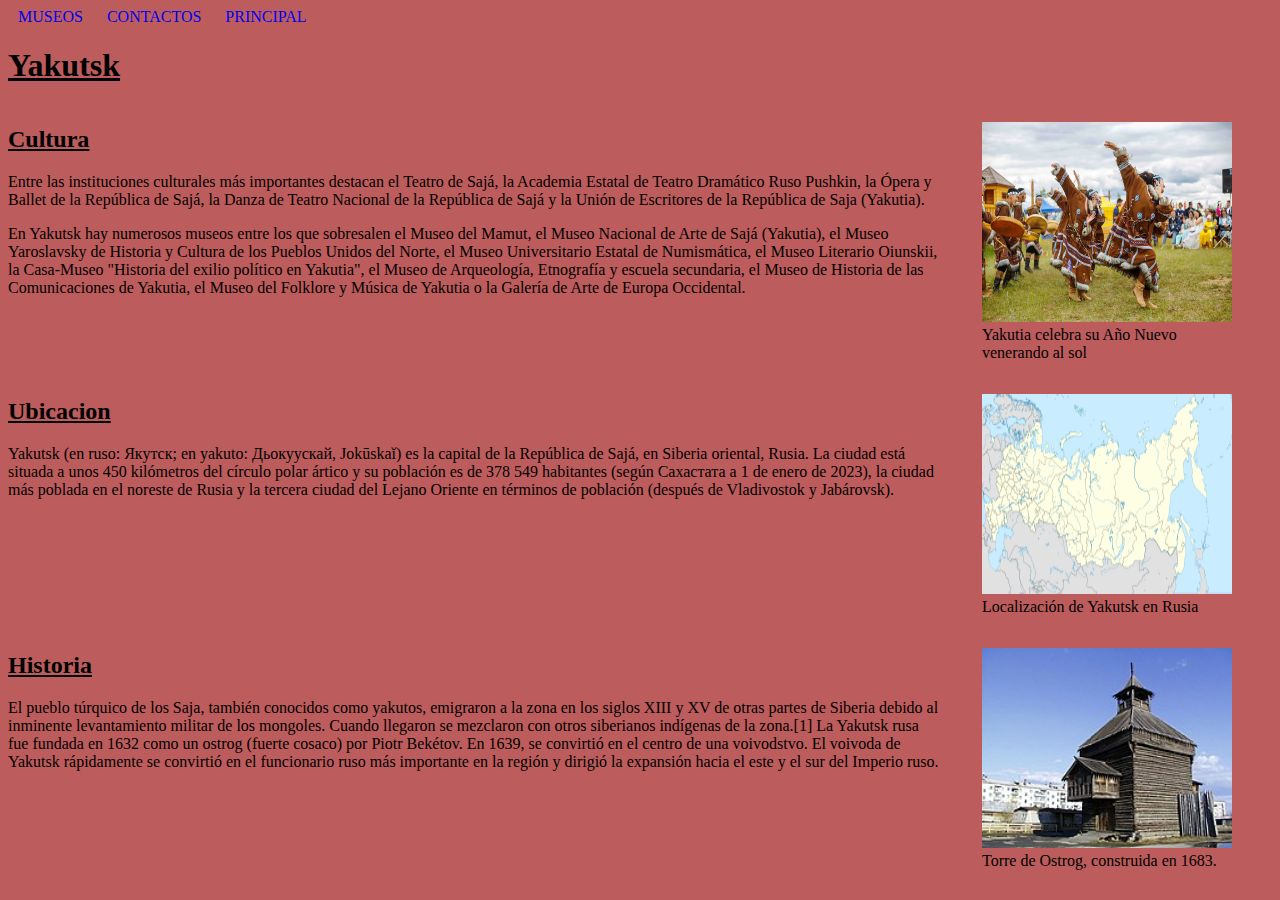
<file: index.html>
<!DOCTYPE html>
<html lang="es">
<head>
    <meta charset="UTF-8">
    <meta name="viewport" content="width=device-width, initial-scale=1.0">
    <link rel="stylesheet" href="/assets/CSS/style.css">
    <title>Pagina principal</title>
</head>
<body>
    <div class="container">
        <nav>
            <a href="museos.html">MUSEOS</a>
            <a href="contacto.html">CONTACTOS</a>
            <a href="index.html">PRINCIPAL</a>
        </nav>
        <h1>Yakutsk</h1>
        <section class="Contenido">
            <div>
                <h2>Cultura</h2>
                <p>Entre las instituciones culturales más importantes destacan el Teatro de Sajá, la Academia Estatal de Teatro Dramático Ruso Pushkin, la Ópera y Ballet de la República de Sajá, la Danza de Teatro Nacional de la República de Sajá y la Unión de Escritores de la República de Saja (Yakutia).</p>
                <p>En Yakutsk hay numerosos museos entre los que sobresalen el Museo del Mamut, el Museo Nacional de Arte de Sajá (Yakutia), el Museo Yaroslavsky de Historia y Cultura de los Pueblos Unidos del Norte, el Museo Universitario Estatal de Numismática, el Museo Literario Oiunskii, la Casa-Museo "Historia del exilio político en Yakutia", el Museo de Arqueología, Etnografía y escuela secundaria, el Museo de Historia de las Comunicaciones de Yakutia, el Museo del Folklore y Música de Yakutia o la Galería de Arte de Europa Occidental.</p>
            </div>
            <figure>
                <img src="/assets/Imagenes/5b3492ca85600a7e8f0a2715.jpg" alt="NO IMAGEN" width="250" height="200">
                <figcaption>Yakutia celebra su Año Nuevo venerando al sol</figcaption>
            </figure>
        </section>
        <section class="Contenido">
            <div>
                <h2>Ubicacion</h2>
                <p>Yakutsk (en ruso: Якутск; en yakuto: Дьокуускай, Jokūskaĭ) es la capital de la República de Sajá, en Siberia oriental, Rusia. La ciudad está situada a unos 450 kilómetros del círculo polar ártico y su población es de 378 549 habitantes (según Сахастата a 1 de enero de 2023), la ciudad más poblada en el noreste de Rusia y la tercera ciudad del Lejano Oriente en términos de población (después de Vladivostok y Jabárovsk).</p>
            </div>
            <figure>
                <img src="/assets/Imagenes/Russia_edcp_location_map.svg.png" alt="NO IMAGEN">
                <figcaption>Localización de Yakutsk en Rusia</figcaption>
            </figure>
        </section>
        <section class="Contenido">
            <div>
                <h2>Historia</h2>
                <p>El pueblo túrquico de los Saja, también conocidos como yakutos, emigraron a la zona en los siglos XIII y XV de otras partes de Siberia debido al inminente levantamiento militar de los mongoles. Cuando llegaron se mezclaron con otros siberianos indígenas de la zona.[1]​ La Yakutsk rusa fue fundada en 1632 como un ostrog (fuerte cosaco) por Piotr Bekétov. En 1639, se convirtió en el centro de una voivodstvo. El voivoda de Yakutsk rápidamente se convirtió en el funcionario ruso más importante en la región y dirigió la expansión hacia el este y el sur del Imperio ruso.</p>
            </div>
            <figure>
                <img src="/assets/Imagenes/Y-ostrog.jpg" alt="NO IMAGEN">
                <figcaption>Torre de Ostrog, construida en 1683.</figcaption>
            </figure>
        </section>
    </div>
</body>
</html>
</file>
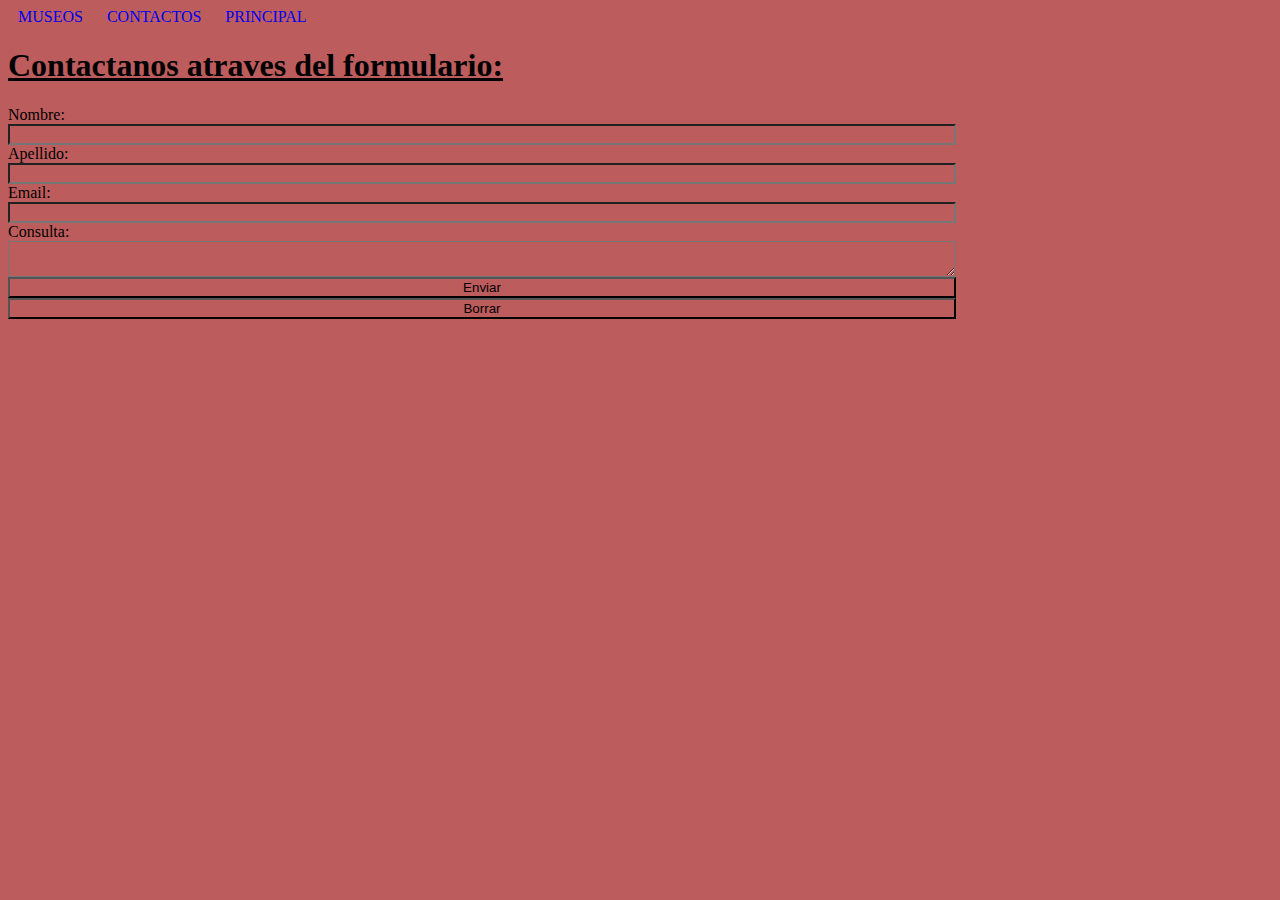
<file: contacto.html>
<!DOCTYPE html>
<html lang="en">
<head>
    <meta charset="UTF-8">
    <meta name="viewport" content="width=device-width, initial-scale=1.0">
    <link rel="stylesheet" href="/assets/CSS/style.css">
    <title>Contacto</title>
</head>
<body>
    <nav>
        <a href="museos.html">MUSEOS</a>
        <a href="contacto.html">CONTACTOS</a>
        <a href="index.html">PRINCIPAL</a>
    </nav>
    <section>
        <h1>Contactanos atraves del formulario: </h1>
        <form id="contact_form">
            <section class="Contenido">
                <label for="nombre">Nombre: </label>
                <input type="text" id="nombre" name="nombre" required>

                <label for="apellido">Apellido: </label>
                <input type="text" id="apellido" name="apellido" required>

                <label for="email">Email: </label>
                <input type="text" id="email" name="email" required>

                <label for="motivo">Consulta: </label>
                <textarea id="motivo" name="motivo" required></textarea>

                <button type="submit" onclick="enviarFormulario()">Enviar</button>
                <button>Borrar</button>
            </section>
        </form>
    </section>
    <script>
        function enviarFormulario(){
            event.preventDefault();
            var apellido = document.getElementById("apellido").value;
            var nombre = document.getElementById("nombre").value;
            var email = document.getElementById("email").value;
            console.log("Nombre: ",nombre);
            console.log("Apellido: ",apellido);
            console.log("Email: ",email);
            alert("Nombre: "+nombre+", Apellido: "+apellido+" y Email: "+email);
        }
    </script>
</body>
</html>
</file>
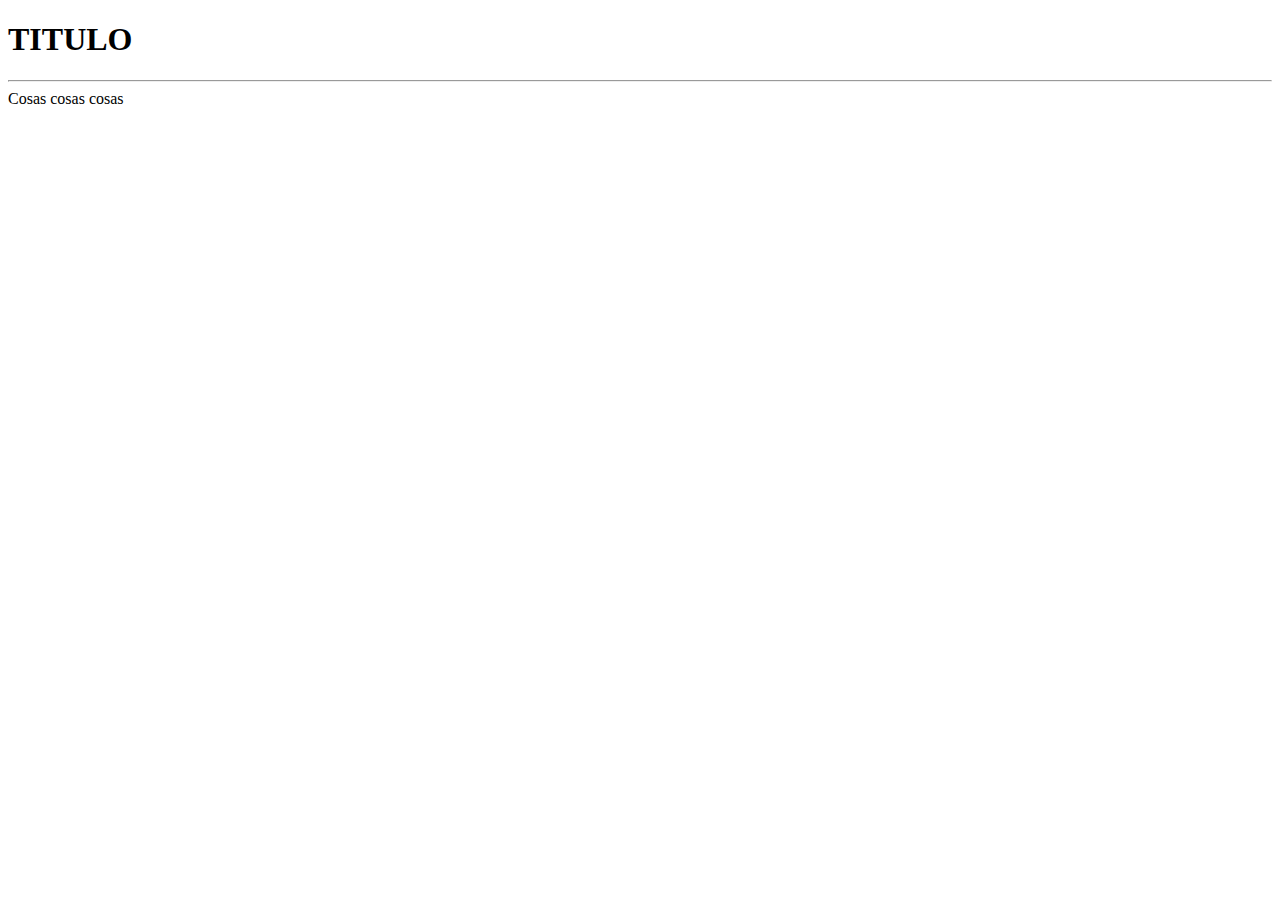
<file: holamundo.html>
<!DOCTYPE html>
<html lang="es">
<head>
    <link rel="stylesheet" href="style.css">
    <title>PV 2025</title>
</head>
<body>
    <h1>TITULO</h1>
    <hr>
    <footer>Cosas cosas cosas</footer>
</body>
</html>
</file>
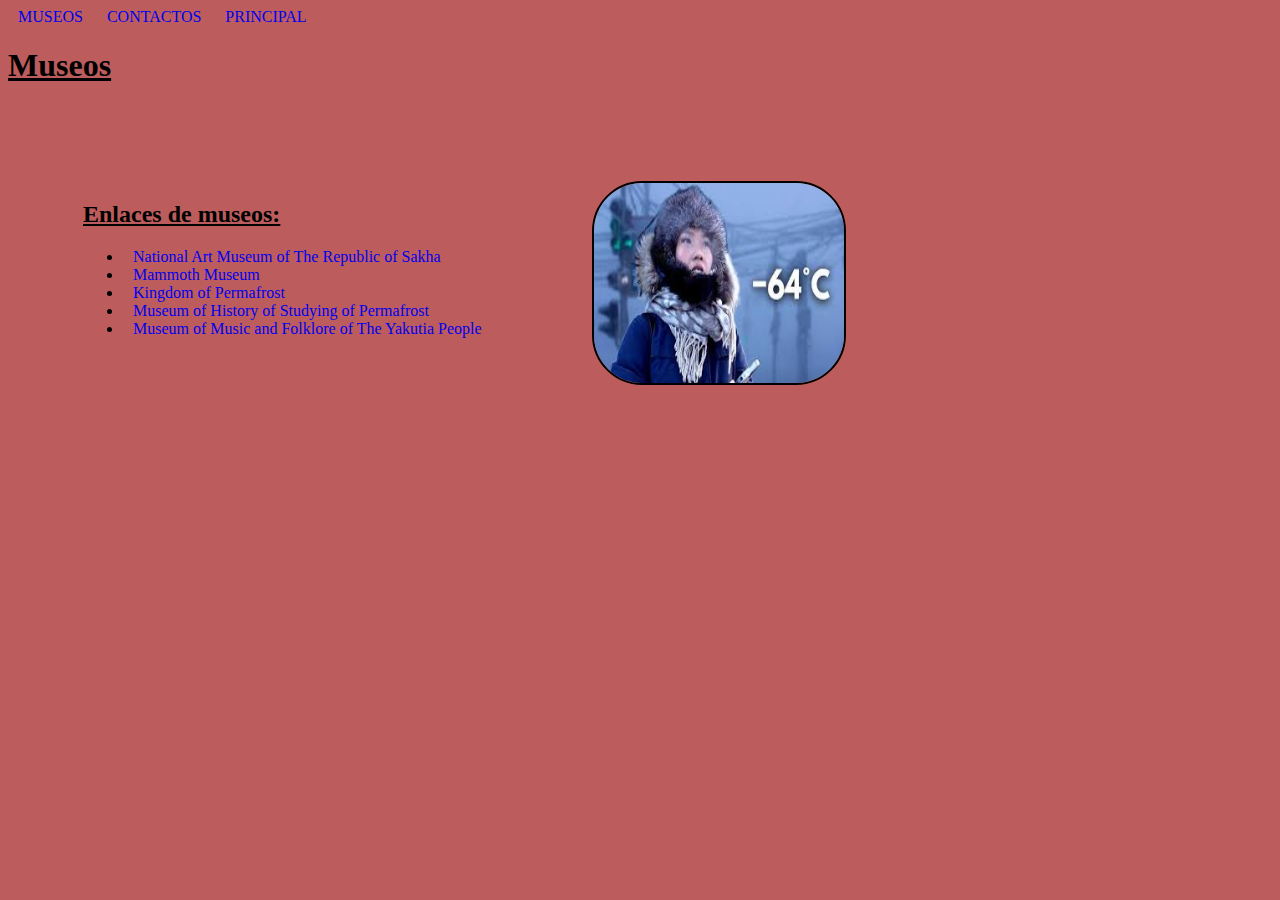
<file: museos.html>
<!DOCTYPE html>
<html lang="es">
<head>
    <style>
        #fotocontacto{
            border-radius: 50px;
            border: 2px solid;
            border-color: rgb(0, 0, 0);  
        }
    </style>
    <meta charset="UTF-8">
    <meta name="viewport" content="width=device-width, initial-scale=1.0">
    <title>Museos</title>
    <link rel="stylesheet" href="/assets/CSS/style.css">
</head>
<body>
    <nav>
        <a href="museos.html">MUSEOS</a>
        <a href="contacto.html">CONTACTOS</a>
        <a href="index.html">PRINCIPAL</a>
    </nav>
    <h1>Museos</h1>
    <section id="museo">
        <div>
            <h2>Enlaces de museos: </h2>
            <ul>
                <li><a href="https://www.tripadvisor.com.ar/Attraction_Review-g665309-d2601885-Reviews-National_Art_Museum_of_The_Republic_of_Sakha_Yakutia-Yakutsk_Sakha_Yakutia_Republ.html" target="_blank">National Art Museum of The Republic of Sakha</a></li>
                <li><a href="https://www.tripadvisor.com.ar/Attraction_Review-g665309-d2593925-Reviews-Mammoth_Museum-Yakutsk_Sakha_Yakutia_Republic_Far_Eastern_District.html" target="_blank">Mammoth Museum</a></li>
                <li><a href="https://www.tripadvisor.com.ar/Attraction_Review-g665309-d6834334-Reviews-Kingdom_of_Permafrost-Yakutsk_Sakha_Yakutia_Republic_Far_Eastern_Distri" target="_blank">Kingdom of Permafrost</a></li>
                <li><a href="https://www.tripadvisor.com.ar/Attraction_Review-g665309-d6490945-Reviews-Museum_of_History_of_Studying_of_Permafrost-Yakutsk_Sakha_Yakutia_Republic_Far_Ea.html" target="_blank">Museum of History of Studying of Permafrost</a></li>
                <li><a href="https://www.tripadvisor.com.ar/Attraction_Review-g665309-d2601447-Reviews-Museum_of_Music_and_Folklore_of_The_Yakutia_People-Yakutsk_Sakha_Yakutia_Republic.html" target="_blank">Museum of Music and Folklore of The Yakutia People</a></li>
            </ul>
        </div>
        <img id="fotocontacto" src="/assets/Imagenes/imagen.jpeg" alt="NO IMAGEN" width="350" height="250">
    </section>
</body>
</html>
</file>
<file: assets/CSS/style.css>
*{
    background-color: rgb(189, 92, 92);
}
a{
    text-decoration: none;
    margin: 10px;
}
img{
    width: 250px;
    height: 200px;
}
h1, h2{
    text-decoration: underline
}
#contact_form{
    height: auto;
}
.Contenido{
    display: flex;
}
#museo{
    display: flex;
    flex-direction: row;
    gap: 100px;
    padding: 75px;
}
@media (max-width:600px){
    .Contenido{
        flex-direction: column;
    }
    #museo{
        flex-direction: column;
    }
}
@media (max-width:1400px){
    #contact_form section{
        flex-direction: column;
        width: 75%;
    }
}
@media (max-width:1031px){
    #museo{
        flex-direction: column;
    }
}
</file>
<file: style.css>
body{
    background-color: rgb(255, 255, 255);
}
</file>
